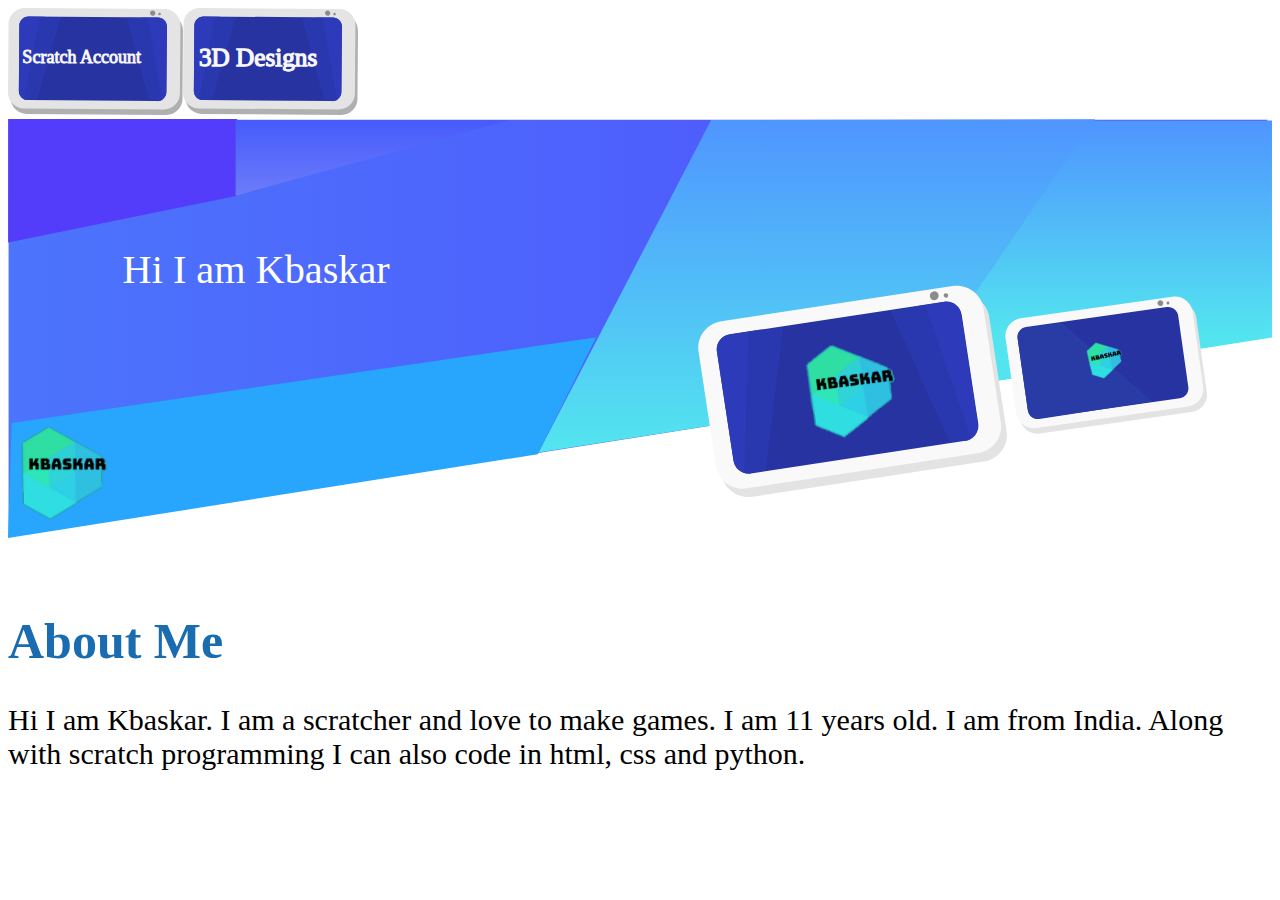
<file: index.html>
<!DOCTYPE html>
	<html>
		<head>
			<title>About Me</title>
		</head>
		
		<body style="font-family:fantasy; font-size:30p	x">
			<a style="color:skyblue;" href="Scratch Accont Info.html"><img src="ButtonforScratch.svg"></img></a><a style="color:skyblue;" href="3dpage.html"><img src="3d.svg"></img></a>
			
			<img style="top:0px" src="Banner.svg" width="100%"></img>
			<br><br><br>
			<h1  style="color:#196cb0;font-size:50px">About Me</h1>
			<p style="font-size:30px">Hi I am Kbaskar. I am a scratcher and love to make games. I am 11 years old. I am from India. Along with scratch programming I can also code in html, css and python.</p>
		</body>
		
		
	</html>
</file>
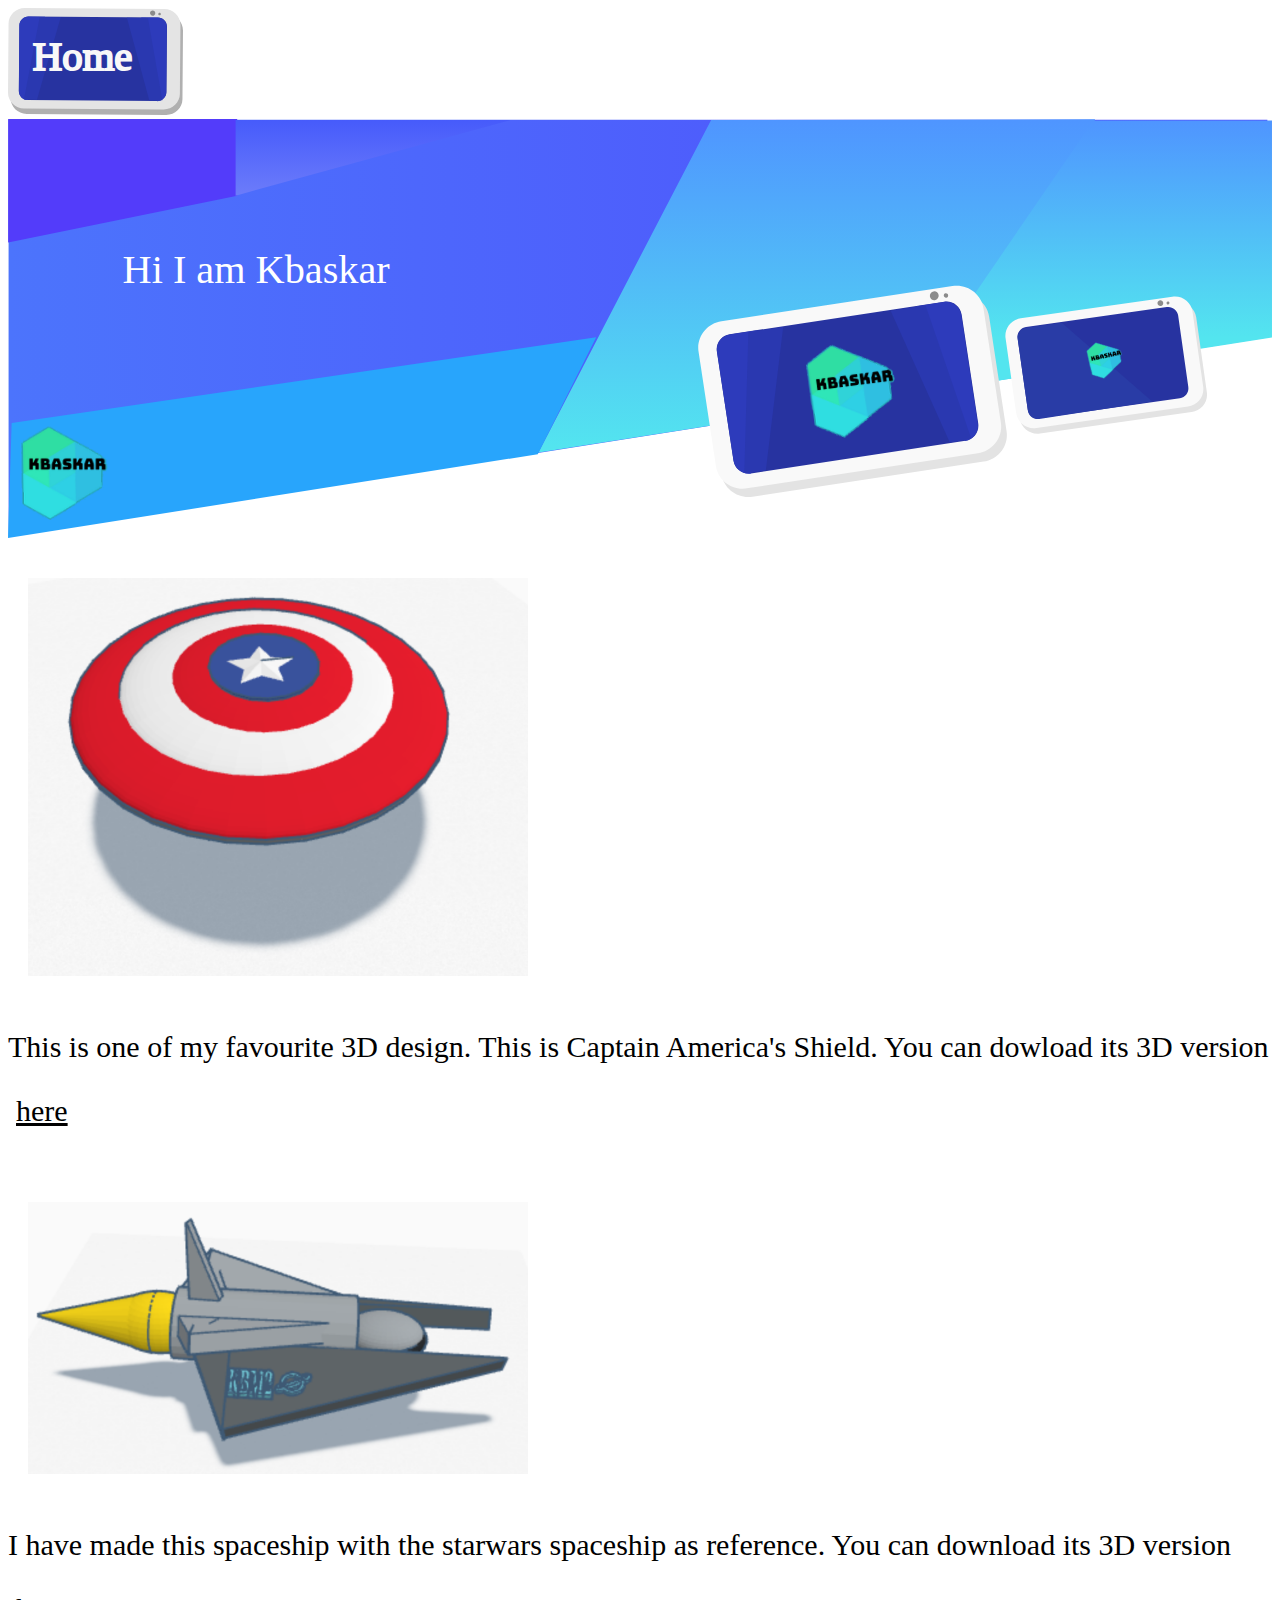
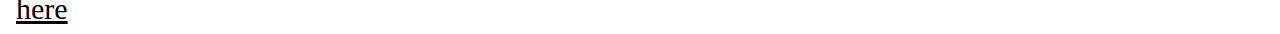
<file: 3dpage.html>
<!DOCTYPE html>
	<body style="font-family:fantasy;" >
			<a style="color:skyblue;" href="index.html"><img src="Home.svg"></img></a>
			<img style="top:0px" src="Banner.svg" width="100%"></img>
			<p></p>
			<img style="left:0px;margin:20px" src="3D1.png" width="500px"></img> &nbsp <p style="font-size:30px;color:black">This is one of my favourite 3D design. This is Captain America's Shield. You can dowload its 3D version</p> &nbsp <a style="font-size:30px;color:black" href="https://drive.google.com/file/d/1z2wEl1g-HHkl7YR_nxD37qkdcTHkrVsO/view?usp=sharing">here</a> <br><br><br>
			<br>	<img style="margin:20px;top:0px" src="3D2.png" width="500px"></img> &nbsp <p style="font-size:30px;color:black">I have made this spaceship with the starwars spaceship as reference. You can download its 3D version</p> &nbsp <a style="font-size:30px;color:black" href="https://drive.google.com/file/d/1thYmNSaUhbMTwTsrMtInDiGDXY6R2Olz/view?usp=sharing">here</a>
</file>
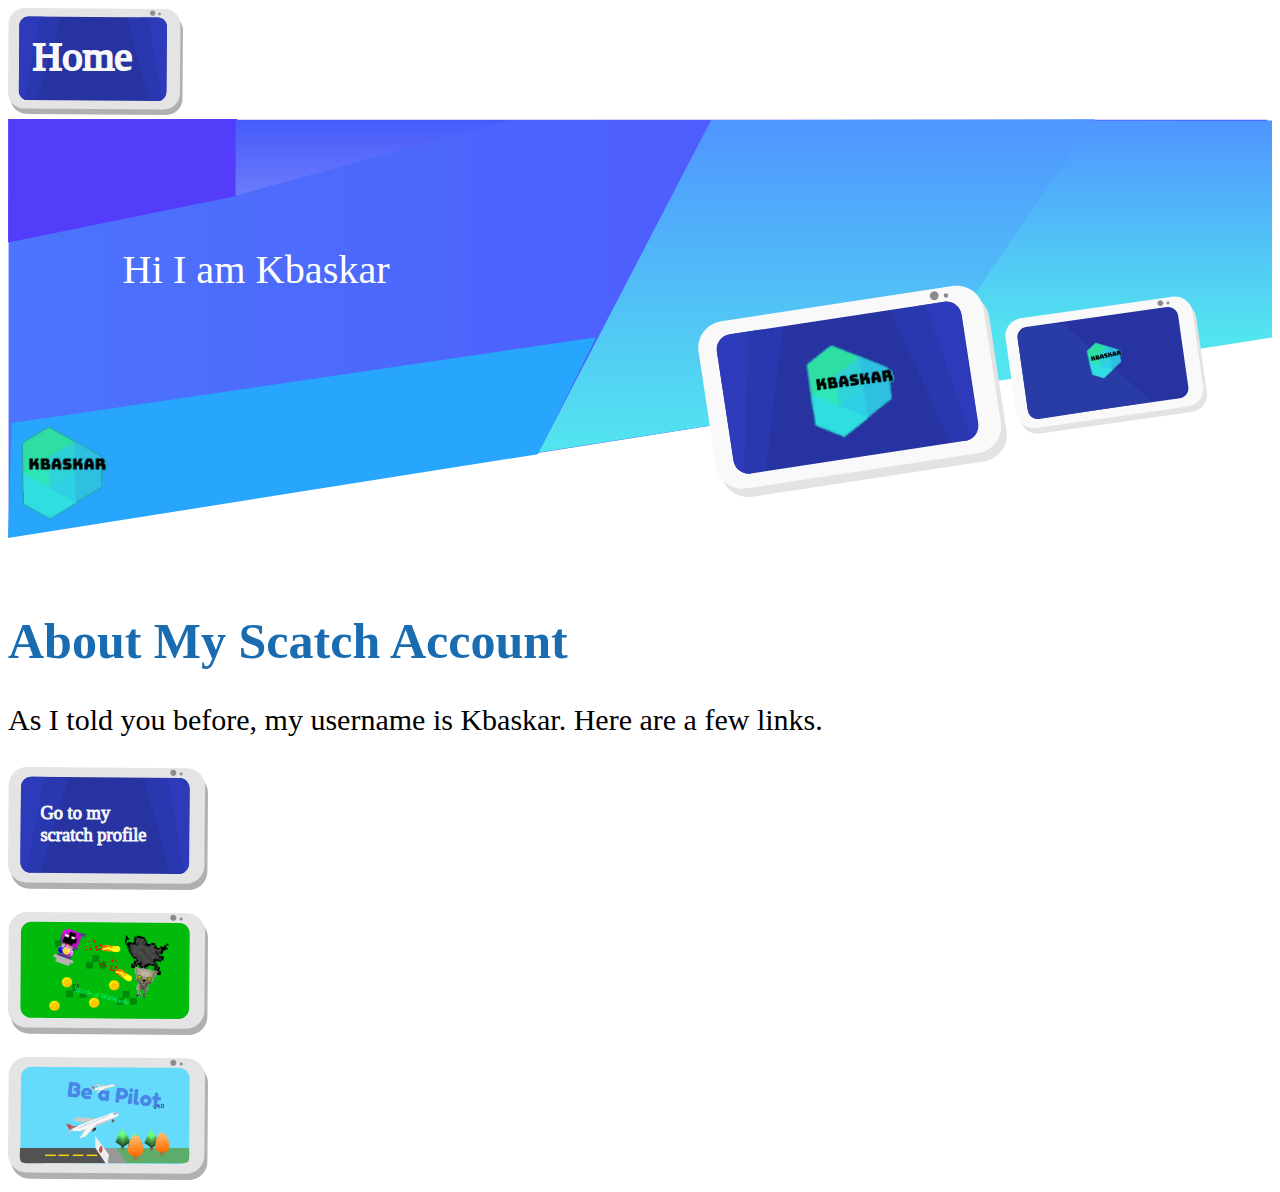
<file: Scratch Accont Info.html>
<!DOCTYPE html>
	<html>
	
		<head>
			<title>Scratch Account Info</title>
			<link rel='stylesheet' type='text/css' href='Css2.css'>
		</head>
		
		<body style="font-family:fantasy;" >
			<a style="color:skyblue;" href="index.html"><img src="Home.svg"></img></a>
			<img style="top:0px" src="Banner.svg" width="100%"></img>
			<br><br><br>
			<h1 style="color:#196cb0;font-size:50px">About My Scatch Account</h1>
			<p  style="font-size:30px;color:black" class="text">As I told you before, my username is Kbaskar. Here are a few links.</p>
			<div align="center">
			</div>
			
			<a href="https://scratch.mit.edu/users/kbaskar/"><img src="Scratch Accont goto.svg" width="200"></img></a><br><br>
			<a href="https://scratch.mit.edu/projects/438591435/"><img src="bow.svg"  width="200"></img></a><br><br>
			
			<a href="https://scratch.mit.edu/projects/529229070/"><img src="BAP.svg"  width="200"></img></a>
			
		</body>
	</html>
</file>
<file: Css2.css>
.text {
		color:#196cb0
		
	   }
	   
.color
{
	color:pink;
	}
</file>
